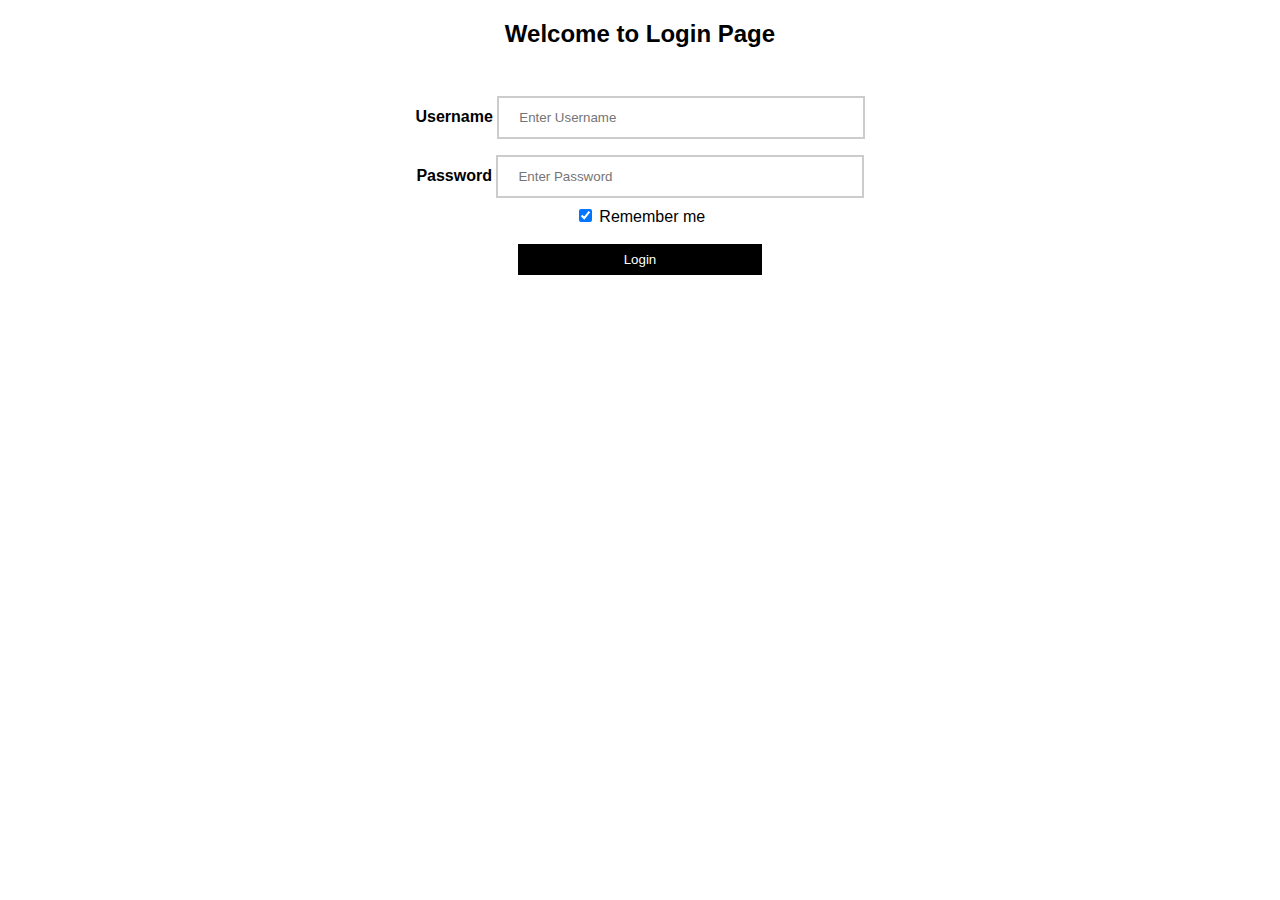
<file: index.html>
<!DOCTYPE html>
<html>
<head>
<title>Welcome to Logging</title>

<style>
body {font-family: Arial, helvetica, sans-serif;}
input[type=text], input[type=password]{
	
	width:30%;
	padding:12px 20px;
	margin: 8px 0;
	display: inline-block;
	border: 2px solid #ccc;
	box-sizing: border-box;
	
}
	
button {
	background-color: black;
	color: white;
	padding: 8px 12px;
	display: inline-block;
	border: none;
	cursor: pointer;
	width:20%;
}

button:hover {
	opacity: 2;
}

.container {
	padding: 20px;
}

</style>
</head>
<body>
<div style="text-align:center">
	<h2>Welcome to Login Page</h2>
	<form action="/action_page.php" method="post"></form>
	<div class="imgcontainer"></div>
	
	<div class="container">
		<label for="uname"><b>Username</b></label>
		<input type="text" placeholder="Enter Username" name="uname"><br>
		
		<label for="pwd"><b>Password  </b></label>
		<input type="password" placeholder="Enter Password" name="pwd"><br>
		
		<label>
		<input type="checkbox" checked="checked" name="remember"> Remember me
		</label><br><br>
		
		<button type="button" onclick="location.href='index.html'">Login</button>
	
		
	</div>
</div>

</body>

</html>
</file>
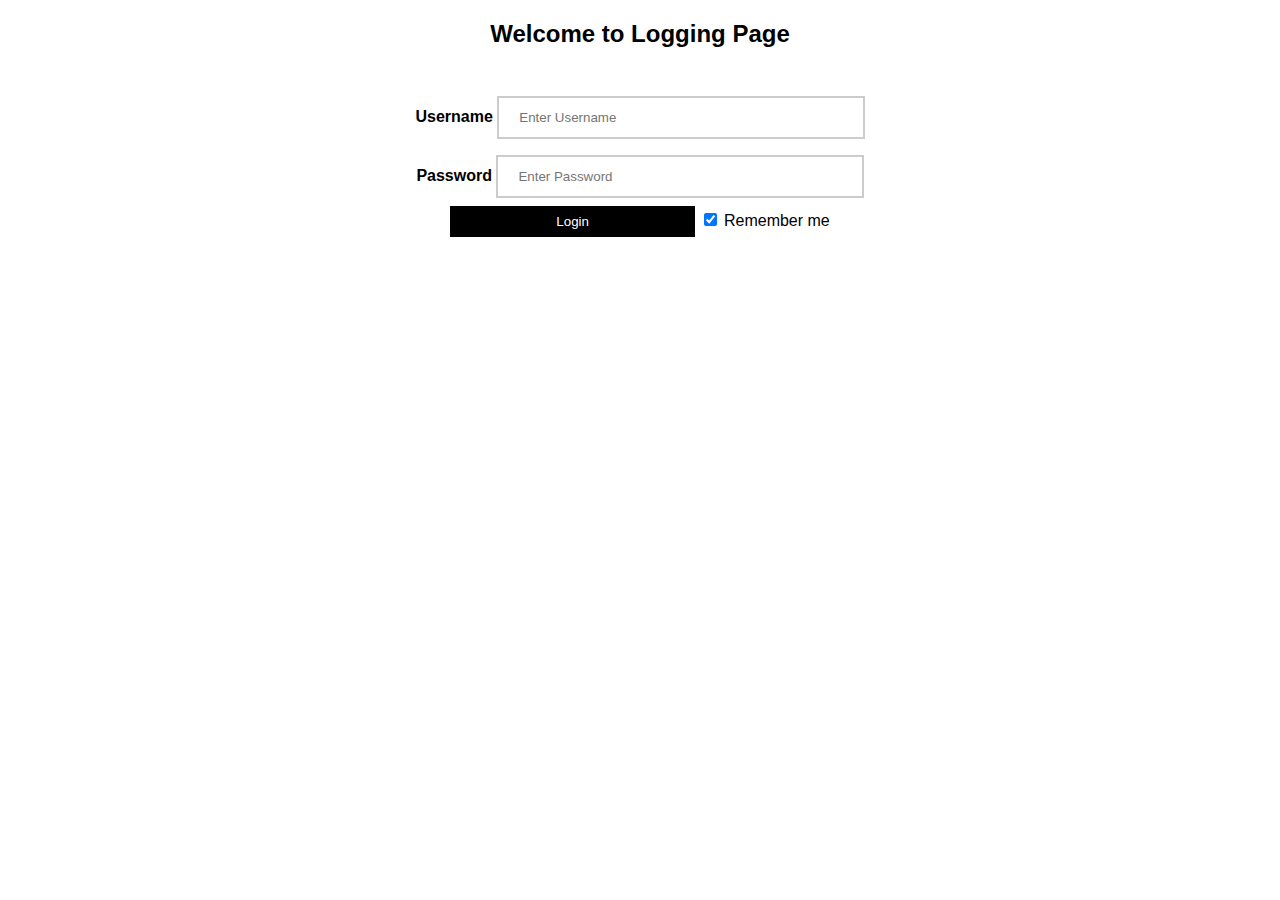
<file: index.html.html>
<!DOCTYPE html>
<html>
<head>
<title>Welcome to Logging</title>

<style>
body {font-family: Arial, helvetica, sans-serif;}
input[type=text], input[type=password]{
	
	width:30%;
	padding:12px 20px;
	margin: 8px 0;
	display: inline-block;
	border: 2px solid #ccc;
	box-sizing: border-box;
	
}
	
button {
	background-color: black;
	color: white;
	padding: 8px 12px;
	display: inline-block;
	border: none;
	cursor: pointer;
	width:20%;
}

button:hover {
	opacity: 2;
}

.container {
	padding: 20px;
}

</style>
</head>
<body>
<div style="text-align:center">
	<h2>Welcome to Logging Page</h2>
	<form action="/action_page.php" method="post"></form>
	<div class="imgcontainer"></div>
	
	<div class="container">
		<label for="uname"><b>Username</b></label>
		<input type="text" placeholder="Enter Username" name="uname"><br>
		
		<label for="pwd"><b>Password  </b></label>
		<input type="password" placeholder="Enter Password" name="pwd"><br>
		
		<button type="button" onclick="location.href='landing.html'">Login</button>
		
		<label>
		<input type="checkbox" checked="checked" name="remember"> Remember me
		</label>
	</div>
</div>

</body>

</html>
</file>
